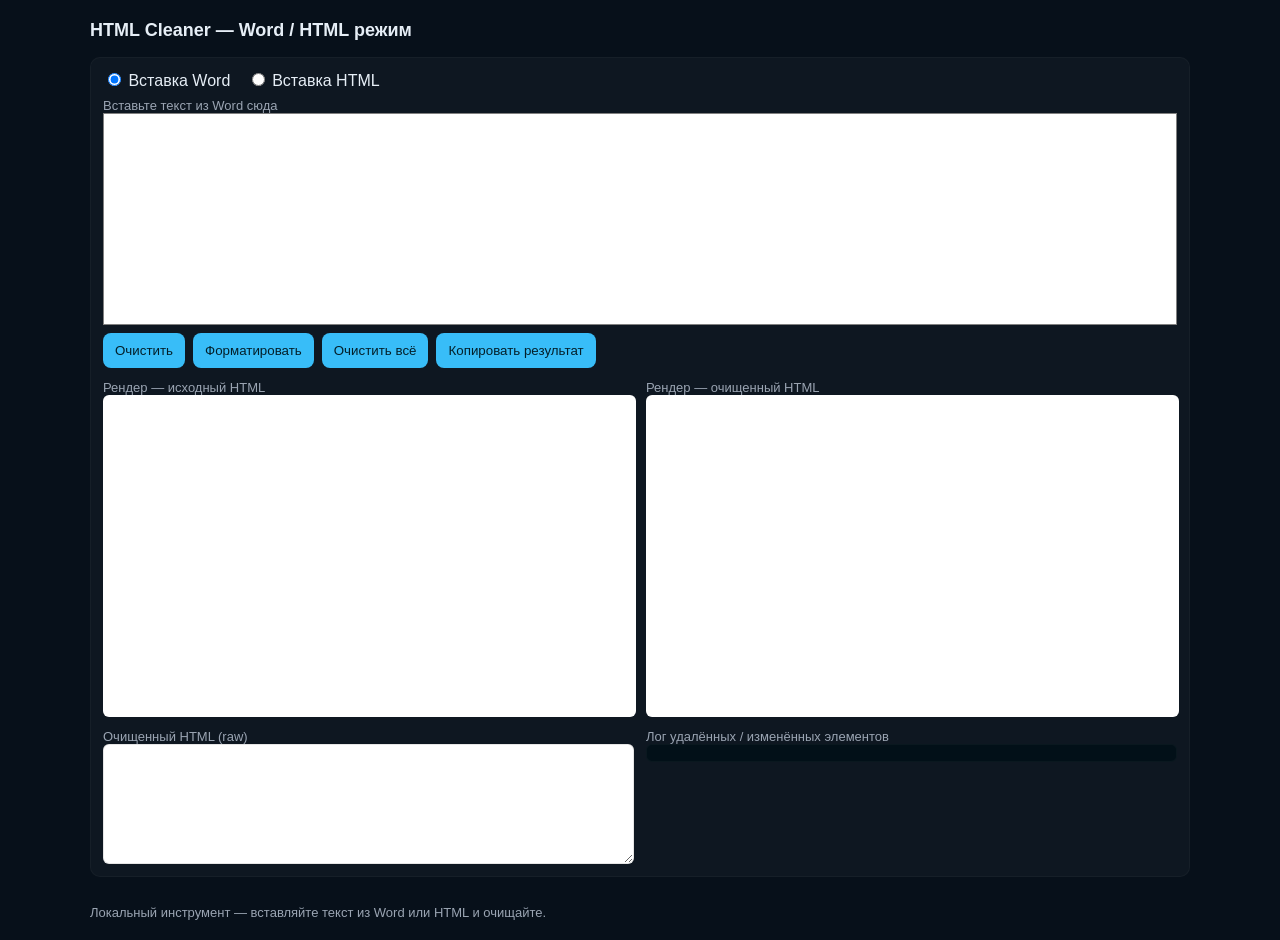
<file: htmlcleaner.html>
<html lang="ru">
<head>
<meta charset="utf-8">
<meta name="viewport" content="width=device-width,initial-scale=1">
<title>HTML Cleaner — Word / HTML режим</title>
<style>
body{font-family:Inter,Segoe UI,Roboto,Arial;color:#e6eef6;background:#07101a;margin:0;padding:20px;}
.wrap{max-width:1100px;margin:0 auto;display:grid;gap:16px;}
header{display:flex;align-items:center;gap:12px;}
h1{margin:0;font-size:18px;}
.panel{background:rgba(255,255,255,0.03);border:1px solid rgba(255,255,255,0.03);padding:12px;border-radius:10px;}
textarea{width:100%;min-height:120px;background:white;color:black;border:1px solid rgba(0,0,0,0.1);padding:10px;border-radius:6px;font-family:monospace;font-size:13px;resize:vertical;}
.row{display:grid;grid-template-columns:1fr 1fr;gap:12px;}
.btn{background:#38bdf8;border:none;color:#04202a;padding:10px 12px;border-radius:8px;cursor:pointer;}
.controls{display:flex;gap:8px;align-items:center;flex-wrap:wrap;margin-top:8px;}
iframe{width:100%;height:320px;border:1px solid rgba(255,255,255,0.04);border-radius:6px;background:white;}
.log{max-height:120px;overflow:auto;background:#021018;padding:8px;border-radius:6px;border:1px solid rgba(255,255,255,0.03);font-size:13px;color:#9aa4b2;}
footer{font-size:13px;color:#9aa4b2;margin-top:12px;}
#pasteDiv{border:1px solid gray; min-height:200px; max-height:400px; padding:5px; background:white; color:black; overflow-y:auto; overflow-x:hidden;}
.mode-switch{margin-bottom:8px;}
.hidden{display:none;}
@media(max-width:900px){.row{grid-template-columns:1fr;}}
</style>
</head>
<body>
<div class="wrap">
<header><h1>HTML Cleaner — Word / HTML режим</h1></header>

<div class="panel">
<div class="mode-switch">
<label><input type="radio" name="mode" value="word" checked> Вставка Word</label>
<label style="margin-left:12px;"><input type="radio" name="mode" value="html"> Вставка HTML</label>
</div>

<div id="wordMode">
<label style="font-size:13px;color:#9aa4b2">Вставьте текст из Word сюда</label>
<div id="pasteDiv" contentEditable="true"></div>
</div>

<div id="htmlMode" class="hidden">
<label style="font-size:13px;color:#9aa4b2">Вставьте HTML сюда</label>
<textarea id="inputHtml"></textarea>
</div>

<div class="controls">
<button id="cleanBtn" class="btn">Очистить</button>
<button id="prettyBtn" class="btn">Форматировать</button>
<button id="resetBtn" class="btn">Очистить всё</button>
<button id="copyBtn" class="btn">Копировать результат</button>
</div>

<div style="margin-top:12px" class="row">
<div>
<label style="font-size:13px;color:#9aa4b2">Рендер — исходный HTML</label>
<iframe id="origFrame" title="original render"></iframe>
</div>
<div>
<label style="font-size:13px;color:#9aa4b2">Рендер — очищенный HTML</label>
<iframe id="cleanFrame" title="clean render"></iframe>
</div>
</div>

<div style="margin-top:12px" class="row">
<div>
<label style="font-size:13px;color:#9aa4b2">Очищенный HTML (raw)</label>
<textarea id="cleanHtml" readonly></textarea>
</div>
<div>
<label style="font-size:13px;color:#9aa4b2">Лог удалённых / изменённых элементов</label>
<div id="log" class="log"></div>
</div>
</div>
</div>

<footer>Локальный инструмент — вставляйте текст из Word или HTML и очищайте.</footer>
</div>

<script>
const pasteDiv=document.getElementById('pasteDiv');
const inputEl=document.getElementById('inputHtml');
const cleanBtn=document.getElementById('cleanBtn');
const prettyBtn=document.getElementById('prettyBtn');
const resetBtn=document.getElementById('resetBtn');
const copyBtn=document.getElementById('copyBtn');
const origFrame=document.getElementById('origFrame');
const cleanFrame=document.getElementById('cleanFrame');
const cleanHtmlEl=document.getElementById('cleanHtml');
const logEl=document.getElementById('log');
const wordMode=document.getElementById('wordMode');
const htmlMode=document.getElementById('htmlMode');

let currentMode='word';
document.querySelectorAll('input[name="mode"]').forEach(r=>{
  r.addEventListener('change', e=>{
    currentMode=e.target.value;
    if(currentMode==='word'){wordMode.classList.remove('hidden'); htmlMode.classList.add('hidden');}
    else{htmlMode.classList.remove('hidden'); wordMode.classList.add('hidden');}
    cleanHtmlEl.value=''; origFrame.srcdoc=''; cleanFrame.srcdoc=''; logEl.innerHTML='';
  });
});

const TAG_RULES={
b:{replaceWith:"strong"}, strong:{}, em:{replaceWith:"i"}, i:{}, del:{replaceWith:"s"}, s:{},
u:{}, center:{replaceWith:"div",keepStyle:{"text-align":"center"}}, div:{}, span:{}, p:{}, br:{}, ul:{}, ol:{}, li:{}, table:{}, tr:{}, td:{}, th:{}
};
const TAG_ATTRS={div:["style"], span:["style"], p:["style"], strong:[], i:[], s:[], u:[], br:[], ul:[], ol:[], li:[], table:[], tr:[], td:[], th:[]};
const GLOBAL_ATTRS=[];
const ALLOWED_STYLES=["text-align","font-style","text-decoration","color","background-color","font-family"];
const ALLOWED_TEXT_ALIGN=["left","right","center","justify"];

function appendLog(text){const d=document.createElement('div');d.textContent=text;logEl.prepend(d);}
function setOrigRender(src){origFrame.srcdoc=src;}
function setCleanRender(src){cleanFrame.srcdoc=src;}

function sanitizeHtml(source){
logEl.innerHTML='';
const parser=new DOMParser();
const doc=parser.parseFromString(source,'text/html');

['script','style','iframe','object','embed','link','meta'].forEach(tag=>{
  Array.from(doc.getElementsByTagName(tag)).forEach(el=>{el.parentNode.removeChild(el); appendLog('Removed <'+tag+'>');});
});

const walker=doc.createTreeWalker(doc,NodeFilter.SHOW_COMMENT,null,false);
let node;
while(node=walker.nextNode()){node.parentNode.removeChild(node); appendLog('Removed comment');}

Array.from(doc.body.getElementsByTagName('*')).forEach(el=>{
  let tag=el.tagName.toLowerCase();

  if(/^h[1-6]$/.test(tag)){
    const s=doc.createElement('strong'); s.innerHTML=el.innerHTML;
    el.parentNode.replaceChild(s,el); appendLog('Converted <'+tag+'> to <strong>'); el=s; tag='strong';
  }

  if(TAG_RULES[tag] && TAG_RULES[tag].replaceWith){
    const newEl=doc.createElement(TAG_RULES[tag].replaceWith);
    newEl.innerHTML=el.innerHTML;
    el.parentNode.replaceChild(newEl,el);
    appendLog('Converted <'+tag+'> to <'+TAG_RULES[tag].replaceWith+'>');
    el=newEl; tag=el.tagName.toLowerCase();
  } else if(!TAG_RULES[tag]){
    while(el.firstChild) el.parentNode.insertBefore(el.firstChild,el);
    el.parentNode.removeChild(el);
    appendLog('Removed tag <'+tag+'> but kept content');
    return;
  }

  Array.from(el.attributes||[]).forEach(a=>{
    const name=a.name.toLowerCase();
    if(!["style","data-mce-style"].includes(name)){el.removeAttribute(a.name); appendLog('Removed attribute '+a.name+' on <'+tag+'>');}
  });

  const styleAttr=el.getAttribute('style')||'';
  const val=styleAttr.toLowerCase();

  if(/font-weight\s*:\s*bold/.test(val) && tag!=="strong"){const s=doc.createElement('strong'); s.innerHTML=el.innerHTML; el.parentNode.replaceChild(s,el); appendLog('Converted font-weight:bold to <strong>'); return;}
  if(/font-style\s*:\s*italic/.test(val) && tag!=="i"){const i=doc.createElement('i'); i.innerHTML=el.innerHTML; el.parentNode.replaceChild(i,el); appendLog('Converted font-style:italic to <i>'); return;}
  if(/text-decoration\s*:\s*line-through/.test(val) && tag!=="s"){const s=doc.createElement('s'); s.innerHTML=el.innerHTML; el.parentNode.replaceChild(s,el); appendLog('Converted line-through to <s>'); return;}
  if(/text-decoration\s*:\s*underline/.test(val) && tag!=="u"){const u=doc.createElement('u'); u.innerHTML=el.innerHTML; el.parentNode.replaceChild(u,el); appendLog('Converted underline to <u>'); return;}

  const styles=styleAttr.split(';').map(s=>s.trim()).filter(Boolean);
  const kept=[];
  styles.forEach(s=>{
    const [prop,value]=s.split(':').map(x=>x.trim());
    if(ALLOWED_STYLES.includes(prop.toLowerCase()) && (prop.toLowerCase()!=='text-align' || ALLOWED_TEXT_ALIGN.includes(value.toLowerCase()))){
      if(prop.toLowerCase()!=='font-weight') kept.push(prop+': '+value);
    }
  });
  if(kept.length>0){el.setAttribute('style', kept.join('; ')); el.setAttribute('data-mce-style', kept.join('; '));}
  else{el.removeAttribute('style'); el.removeAttribute('data-mce-style');}
});

const wrapper = document.createElement('div');
Array.from(doc.body.childNodes).forEach(n=>wrapper.appendChild(n.cloneNode(true)));
return wrapper.innerHTML;
}

function prettyPrint(html){try{const p=new DOMParser();const d=p.parseFromString(html,'text/html');return d.documentElement.outerHTML;}catch(e){return html;}}

cleanBtn.addEventListener('click',()=>{
  const src=currentMode==='word'?pasteDiv.innerHTML:inputEl.value;
  setOrigRender(src);
  const cleaned=sanitizeHtml(src);
  cleanHtmlEl.value=cleaned;
  setCleanRender(cleaned);
});

prettyBtn.addEventListener('click',()=>{
  if(currentMode==='word'){pasteDiv.innerHTML=prettyPrint(pasteDiv.innerHTML); setOrigRender(pasteDiv.innerHTML);}
  else{inputEl.value=prettyPrint(inputEl.value); setOrigRender(inputEl.value);}
});

resetBtn.addEventListener('click',()=>{pasteDiv.innerHTML=''; inputEl.value=''; cleanHtmlEl.value=''; origFrame.srcdoc=''; cleanFrame.srcdoc=''; logEl.innerHTML='';});
copyBtn.addEventListener('click',()=>{navigator.clipboard.writeText(cleanHtmlEl.value).then(()=>alert('Очищенный HTML скопирован'));});
</script>
</body>
</html>
</file>
